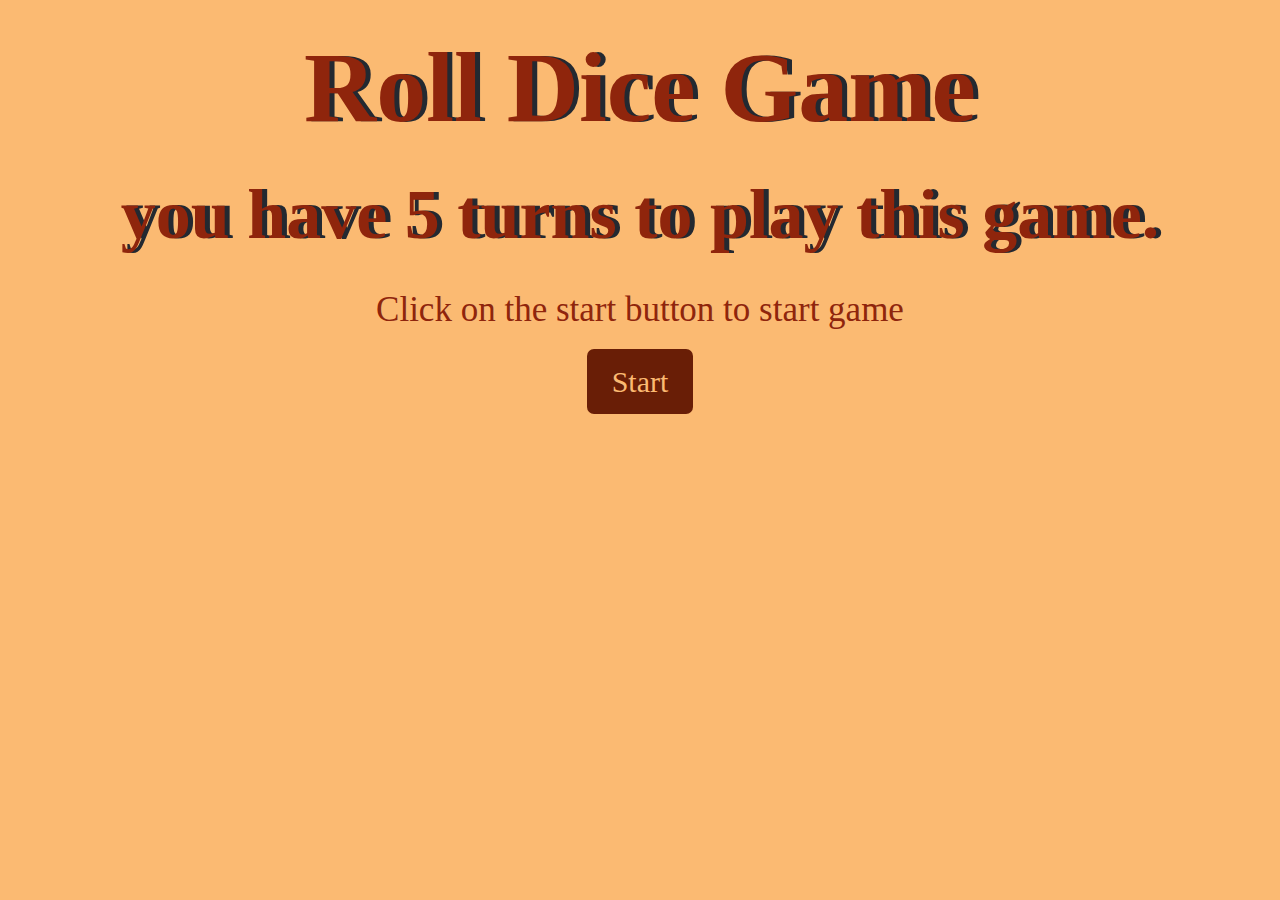
<file: index.html>
<!DOCTYPE html>
<html lang="en">
<head>
    <meta charset="UTF-8">
    <title>Title</title>
    <link rel="stylesheet" type="text/css" href="css/stylesheet.css">
</head>
<body>
<div class="container">
    <div>
        <h1>Roll Dice Game</h1>
        <h2>you have 5 turns to play this game.</h2>
        <p>Click on the start button to start game</p>
        <div class="buttons">
            <a type="button" class="butn" href="diceroll.html">Start</a>
        </div>
    </div>
</div>

</body>
</html>
</file>
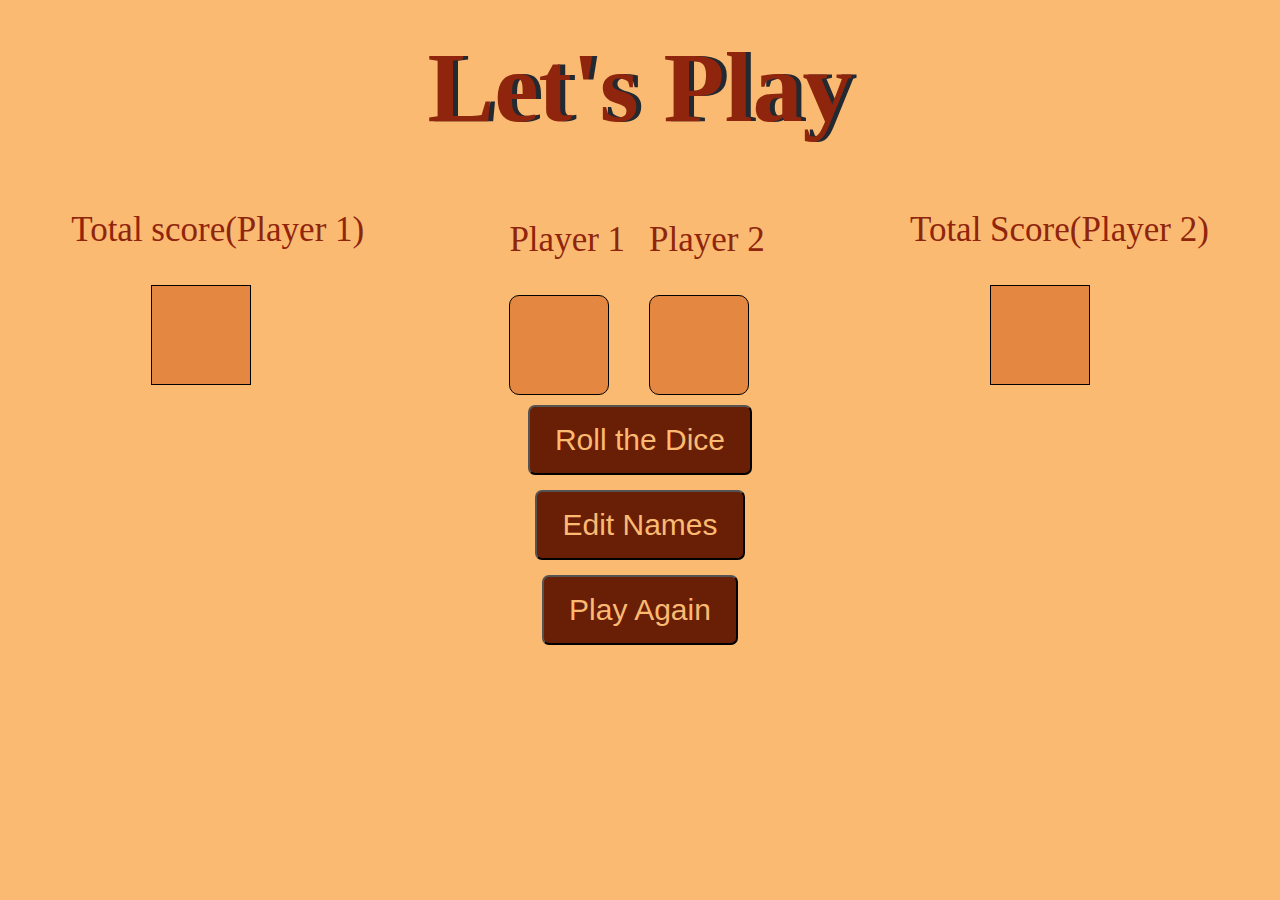
<file: diceroll.html>
<html lang="en">
    <head>
        <meta charset="utf-8"/>
        <title>Dice Roll </title>
        <meta name="description" content="Fashion Designing"/>
        <link rel="stylesheet" type="text/css" href="css/stylesheet.css">
        <link rel="stylesheet" href="https://use.fontawesome.com/releases/v5.15.3/css/all.css">
        <script src="js/diceRoll.js"></script>

    </head>
    <body>
        <div class="container">
<!--            <div class="back-arrow"><i class="fas fa-arrow-left"></i></div>-->
            <h1>Let's Play</h1>
            <h2></h2>
            
            <div id="div1"></div>
            <div id="p1">
                <p id="scoreP1">Total score(Player 1)</p>
                <div id="score1"></div>
            </div>
            
            <div id="p2">
                <p id="scoreP2">Total Score(Player 2)</p>
                <div id="score2"></div>
            </div>
            
            <div class="dice"> 
                <p id="Player1">Player 1</p> 
                <div id="die1"></div>
            </div> 
            <div class="dice"> 
                <p id="Player2">Player 2</p>
                <div id="die2"></div>
            </div> 
        </div> 
  
     <!--  buttons -->
        <div class="buttons"> 
            <button type="button" class="butn" id="rollBtn">Roll the Dice</button> 
        </div> 
        <div class="buttons"> 
            <button type="button" class="butn" id="editBtn">Edit Names</button> 
        </div> 
        <form id="form1" name="editName">
            <input type="text" class="subbutn" id="editPlayer1" Placeholder = "Player 1"><br>
            <input type="text" class="subbutn" id="editPlayer2" placeholder = "Player 2"><br>
            <button type="button" class="subbutn" id="editBtn2">Edit</button>
        </form>

        <div class="buttons">
            <button type="button" class="butn" id="playAgain">Play Again</button>
        </div>  
       
    </body>
</html>
</file>
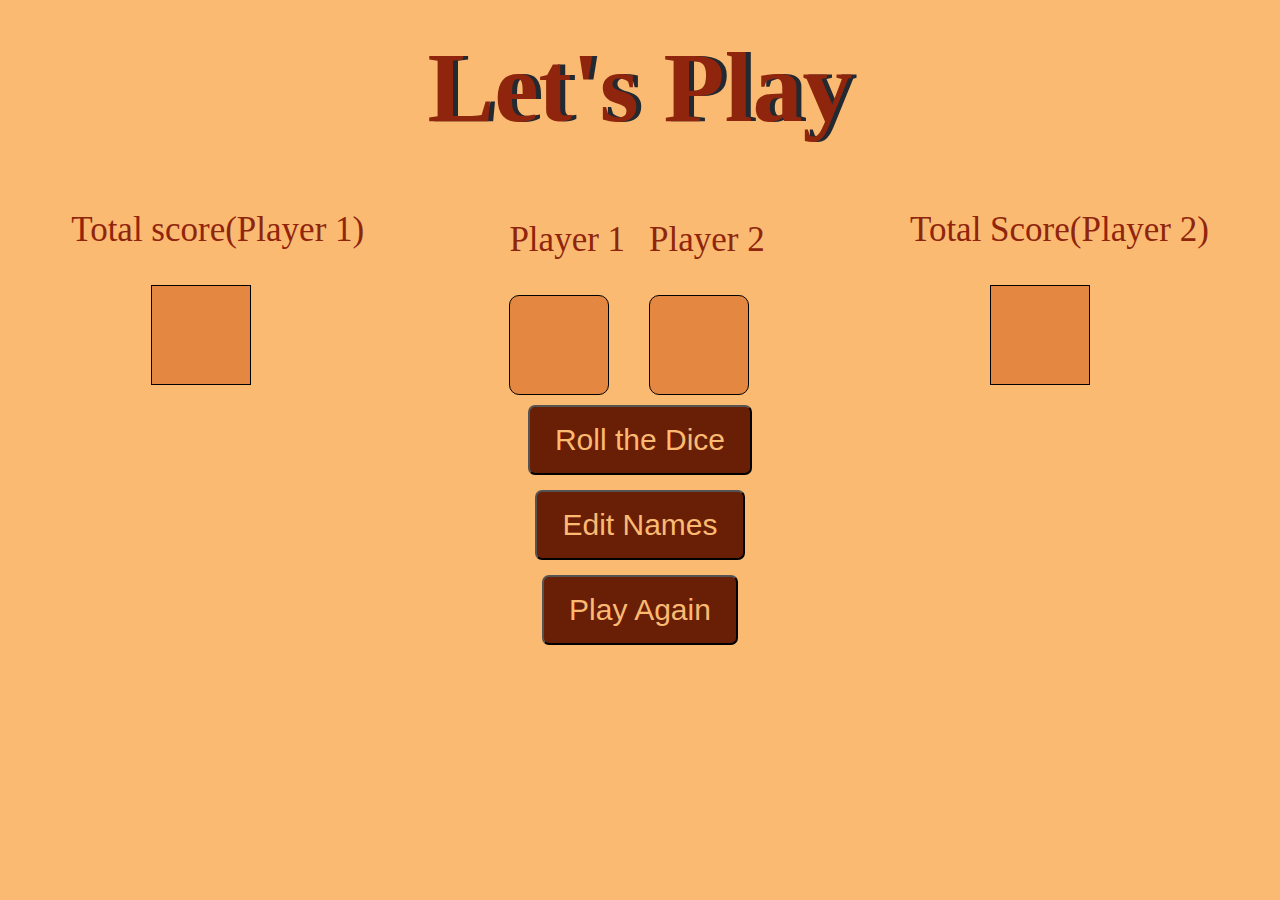
<file: PetProject-B-Navpreet Kaur/DiceRoll.html>
<html lang="en">
    <head>
        <meta charset="utf-8"/>
        <title>Dice Roll </title>
        <meta name="description" content="Fashion Designing"/>
        <link rel="stylesheet" type="text/css" href="css/stylesheet.css">
        <script src="js/diceRoll.js"></script>
    </head>
    <body>
        
        <div class="container"> 
            <h1>Let's Play</h1> 
            <h2></h2>
            
            <div id="div1"></div>
            <div id="p1">
                <p id="scoreP1">Total score(Player 1)</p>
                <div id="score1"></div>
            </div>
            
            <div id="p2">
                <p id="scoreP2">Total Score(Player 2)</p>
                <div id="score2"></div>
            </div>
            
            <div class="dice"> 
                <p id="Player1">Player 1</p> 
                <div id="die1"></div>
            </div> 
            <div class="dice"> 
                <p id="Player2">Player 2</p>
                <div id="die2"></div>
            </div> 
        </div> 
  
     <!--  buttons -->
        <div class="buttons"> 
            <button type="button" class="butn" id="rollBtn">Roll the Dice</button> 
        </div> 
        <div class="buttons"> 
            <button type="button" class="butn" id="editBtn">Edit Names</button> 
        </div> 
        <form id="form1" name="editName">
            <input type="text" class="subbutn" id="editPlayer1" Placeholder = "Player 1"><br>
            <input type="text" class="subbutn" id="editPlayer2" placeholder = "Player 2"><br>
            <button type="button" class="subbutn" id="editBtn2">Edit</button>
        </form>

        <div class="buttons">
            <button type="button" class="butn" id="playAgain">Play Again</button>
        </div>  
       
    </body>
</html>
</file>
<file: css/stylesheet.css>
@import url('https://fonts.googleapis.com/css2?family=Lora:ital@1&display=swap');
html{
    box-sizing: border-box;
}
*,*::before,*::after{
    box-sizing: inherit;
}
body{
    background-color:#fbba72;
}
.container{
    width: 90%; 
    margin: auto; 
    text-align: center; 
}
h1{
    margin: 30px; 
    text-shadow: 5px 0 #232931; 
    font-size: 100px; 
    color:#8f250c; 
    text-align: center;
}
h2{
    margin: 30px; 
    text-shadow: 5px 0 #232931; 
    font-size: 70px;
    color:#8f250c; 
    text-align: center;
    transition: height 50px ;
}
.dice{        
    text-align: center; 
    display: inline-block; 
    margin: 10px; 
} 
        
#die1, #die2{
    width:100px;
    height:100px;
    border: 1px solid #000; 
    font-size: 60px;
    text-align: center;
    background-color: #E38741;
    border-radius: 10px;
}
#score1, #score2{
    width:100px;
    height:100px;
    border: 1px solid #000; 
    font-size: 60px;
    text-align: center;
    margin-left: 80px;
    background-color: #E38741;
}
p{ 
    font-size: 35px; 
    color: #8f250c;  
} 
  
#p1{
    float: left;
}
#p2{
    float: right;
}
.butn{ 
    background: #691e06; 
    border-radius: 7px; 
    color: #fbba72; 
    font-size: 30px; 
    padding: 16px 25px 16px 25px; 
    text-decoration: none; 
    text-align: center;
} 
.subbutn{
    background: #691e06; 
    border-radius: 7px; 
    color: #fbba72; 
    font-size: 20px; 
    padding: 12px 0; 
    text-decoration: none; 
    text-align: center;
    margin-bottom: 5px;
}
#form1{
    text-align: center;
}
#editBtn2{
    padding: 12px 15px;
}
.butn:hover{ 
    background: #bb4d00; 
    text-decoration: none; 
} 
.buttons{
    text-align: center;
    padding-bottom: 15px;
}
</file>
<file: PetProject-B-Navpreet Kaur/css/stylesheet.css>
@import url('https://fonts.googleapis.com/css2?family=Lora:ital@1&display=swap');
html{
    box-sizing: border-box;
}
*,*::before,*::after{
    box-sizing: inherit;
}
body{
    background-color:#fbba72;
   
}
.container{
    width: 90%; 
    margin: auto; 
    text-align: center; 
}
h1{
    margin: 30px; 
    text-shadow: 5px 0 #232931; 
    font-size: 100px; 
    color:#8f250c; 
    text-align: center;
}
h2{
    margin: 30px; 
    text-shadow: 5px 0 #232931; 
    font-size: 100px; 
    color:#8f250c; 
    text-align: center;
    transition: height 50px ;
}
.dice{        
    text-align: center; 
    display: inline-block; 
    margin: 10px; 
} 
        
#die1, #die2{
    width:100px;
    height:100px;
    border: 1px solid #000; 
    font-size: 60px;
    text-align: center;
    background-color: #E38741;
    border-radius: 10px;
}
#score1, #score2{
    width:100px;
    height:100px;
    border: 1px solid #000; 
    font-size: 60px;
    text-align: center;
    margin-left: 80px;
    background-color: #E38741;
}
p{ 
    font-size: 35px; 
    color: #8f250c;  
} 
  
#p1{
    float: left;
}
#p2{
    float: right;
}
.butn{ 
    background: #691e06; 
    border-radius: 7px; 
    color: #fbba72; 
    font-size: 30px; 
    padding: 16px 25px 16px 25px; 
    text-decoration: none; 
    text-align: center;
} 
.subbutn{
    background: #691e06; 
    border-radius: 7px; 
    color: #fbba72; 
    font-size: 20px; 
    padding: 12px 0; 
    text-decoration: none; 
    text-align: center;
    margin-bottom: 5px;
}
#form1{
    text-align: center;
}
#editBtn2{
    padding: 12px 15px;
}
.butn:hover{ 
    background: #bb4d00; 
    text-decoration: none; 
} 
.buttons{
    text-align: center;
    padding-bottom: 15px;
}
</file>
